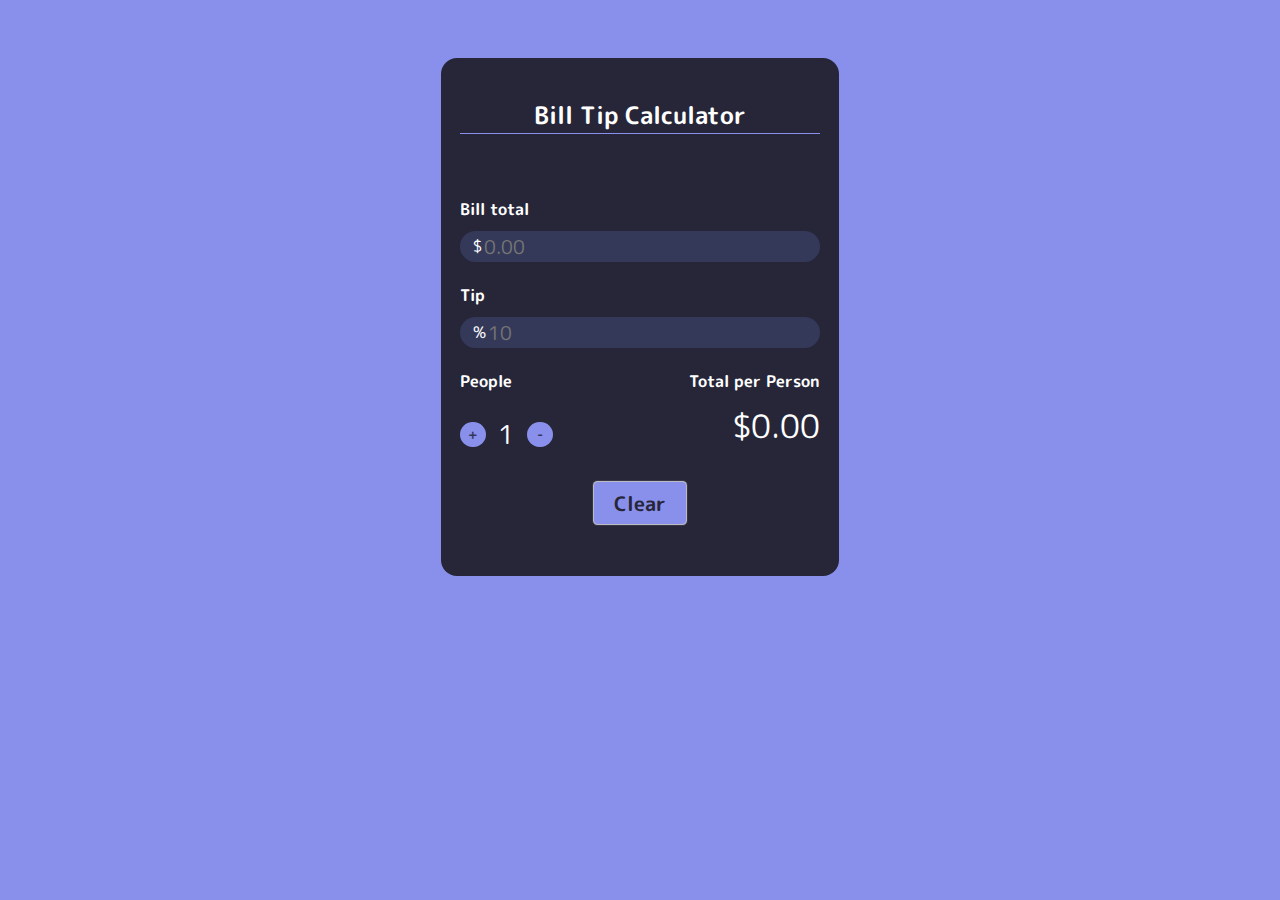
<file: index.html>
<!DOCTYPE html>
<html lang="en">
  <head>
    <meta charset="UTF-8" />
    <link rel="preconnect" href="https://fonts.googleapis.com" />
    <link rel="preconnect" href="https://fonts.gstatic.com" crossorigin />
    <link
      href="https://fonts.googleapis.com/css2?family=M+PLUS+Rounded+1c:wght@500&display=swap"
      rel="stylesheet"
    />
    <meta http-equiv="X-UA-Compatible" content="IE=edge" />
    <meta name="viewport" content="width=device-width, initial-scale=1.0" />
    <link rel="stylesheet" href="billcal.css" type="text/css" />
    <title>Tip Calculator</title>
  </head>
  <body>
    <div class="wrapper">
      <h2>Bill Tip Calculator</h2>
      <div class="container" id="topContainer">
  
        <div class="title">Bill total</div>
        <div class="inputContainer">
          <span>$ </span>
          <input
            onkeyup="calculateBill()"
            type="text"
            id="billTotalInput"
            placeholder="0.00"
          />
        </div>
      </div>
      <div class="container">
        <div class="title">Tip</div>
        <div class="inputContainer">
          <span>% </span>
          <input
            onkeyup="calculateBill()"
            type="text"
            id="tipInput"
            placeholder="10"
          />
        </div>
      </div>
      <div class="container" id="bottom">
        <div class="splitContainer">
          <div class="title">People</div>
          <div class="controls">
            <span class="buttonContainer">
              <button class="splitButton" onclick="increasePeople()">
                <span class="buttonText">+</span>
              </button>
            </span>
            <span class="splitAmount" id="numberOfPeople" value="1">1</span>
            <span class="buttonContainer">
              <button class="splitButton" onclick="decreasePeople()">
                <span class="buttonText">-</span>
              </button>
            </span>
          </div>
        </div>
        <div class="totalContainer">
          <div class="title">Total per Person</div>
          <div class="total" id="perPersonTotal">$0.00</div>
        </div>
      </div>
      <div id="warning"></div>
      <div class="clear">
        <button type="reset" id="clearbtn">Clear</button>
      </div>
    </div>

    <script type="text/javascript" src="billCal.js"></script>
  </body>
</html>
</file>
<file: billcal.css>
* {
    font-family: 'M PLUS Rounded 1c', Avenir Next, Helvetica, sans-serif;
    color: white;
  }
  
  body {
    background: #8990ec;
    display: flex;
    justify-content: center;
    align-items: center;
  }
  
  .wrapper {
    height: 480px;
    width: 360px;
    color: white;
    background: #272639;
    border-radius: 1rem;
    padding: 1.2rem;
    margin-top: 50px
  }
  h2{
    text-align: center;
    border-bottom: 1px solid #8990ec;
  }
  #topContainer {
    margin-top: 4rem;
  }
  
  .container {
    margin-top: 1.4rem;
  }
  
  .title {
    font-weight: bold;
    margin-bottom: 0.6rem;
  }
  
  .inputContainer {
    background: #353959;
    border-radius: 1.4rem;
    padding: 0 0.8rem;
    display: flex;
    align-items: center;
  }
  
  #billTotalInput,
  #tipInput {
    font-size: 1.2rem;
    background: none;
    border: none;
    outline: none;
    padding: none;
  }
  
  .buttonContainer {
    background: #8990ec;
    display: grid;
    place-items: center;
    width: 1.6rem;
    height: 1.6rem;
    border-radius: 50%;
  }
  
  .splitButton {
    background: none;
    border: none;
  }
  
  .controls {
    display: flex;
    align-items: center;
  }
  
  .splitButton {
    font-size: 0.8rem;
    font-weight: bold;
    display: grid;
    place-items: center;
  }
  
  .buttonText {
    color: #353959 !important;
  }
  
  .splitAmount {
    font-size: 1.6rem;
    margin: 0.8rem;
  }
  
  #bottom {
    display: flex;
    justify-content: space-between;
  }
  
  .totalContainer {
    display: flex;
    flex-direction: column;
    align-items: end;
  }
  
  .total {
    font-size: 2rem;
  }
  
  #warning{
    color: red;
    text-align: center;
    margin: 1em;
  }
  .clear{
    display: flex;
    justify-content: center;
  }
  #clearbtn{
    background-color: #8990ec;
    color: #272639;
    outline: none;
    border: none;
    padding: 6px 20px;
    border-radius: 4px;
    font-size: 20px;
    font-weight: 600;
    box-shadow: 0 0 1px 0.5px #cccdd1;
  }
</file>
